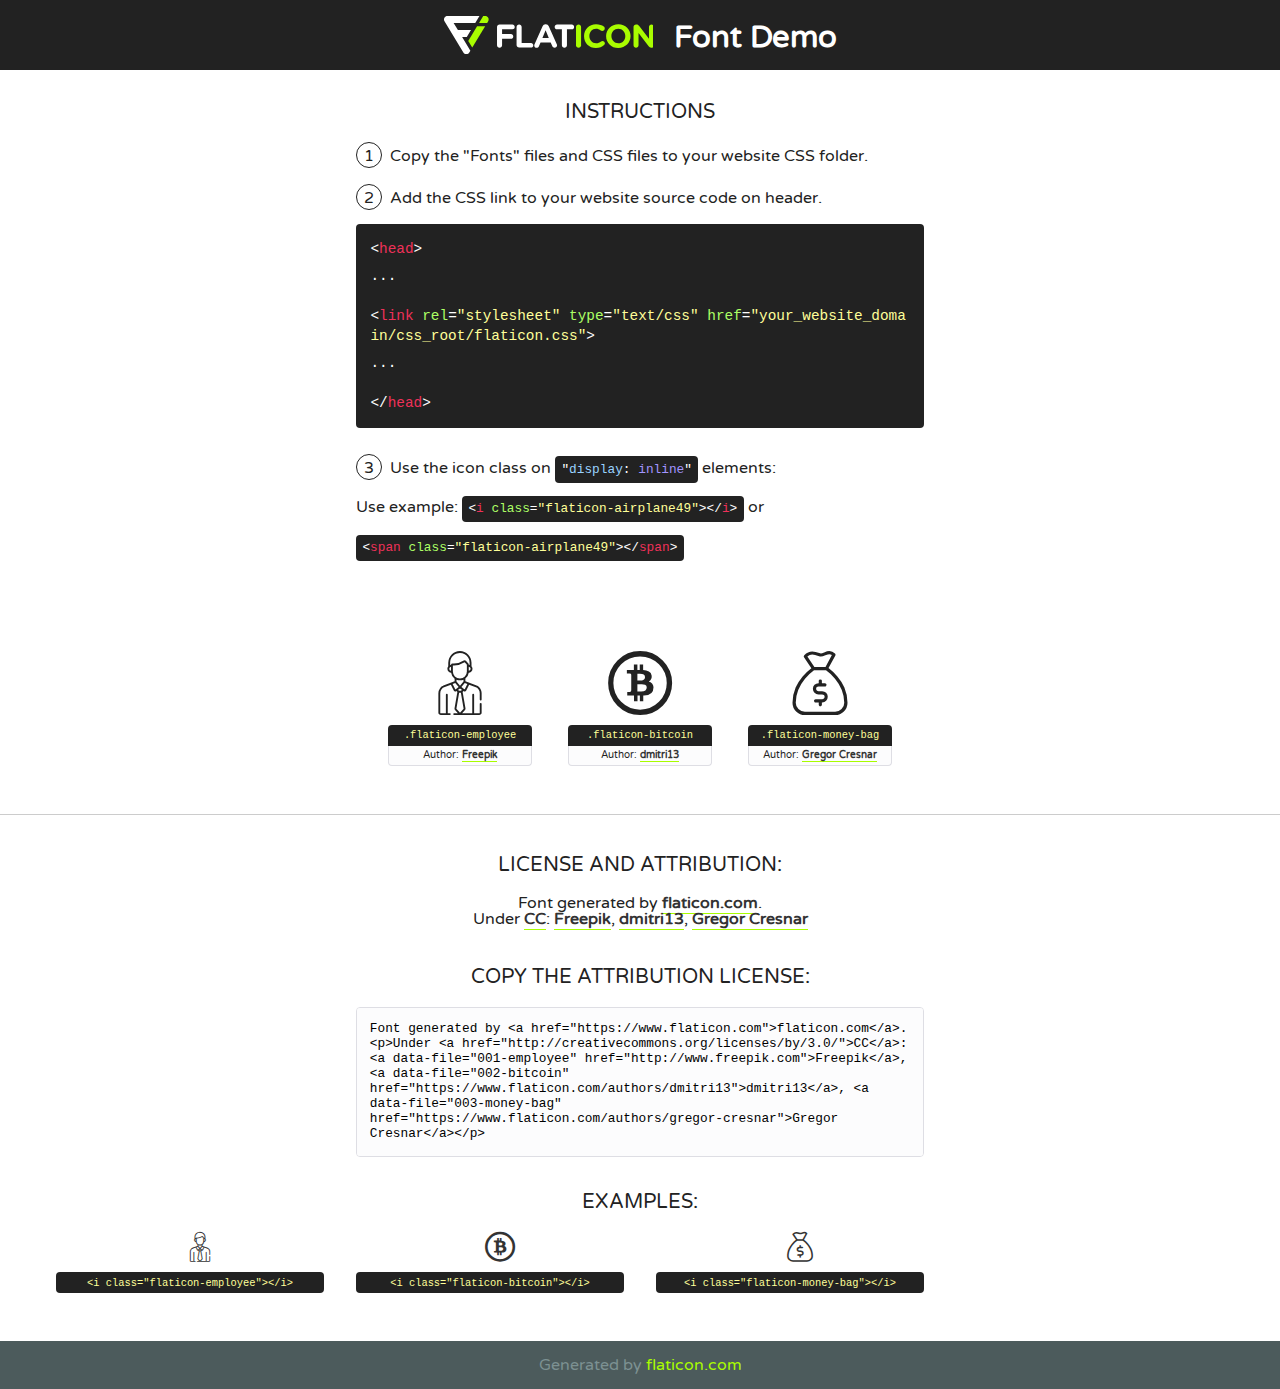
<file: flaticon/flaticon.html>
<!DOCTYPE html>
<!--
  Flaticon icon font: Flaticon
  Creation date: 02/07/2019 22:44
-->
<html>
<!DOCTYPE html>
<html>

<head>
    <title>Flaticon WebFont</title>
    <link href="http://fonts.googleapis.com/css?family=Varela+Round" rel="stylesheet" type="text/css" />
    <link rel="stylesheet" type="text/css" href="flaticon.css">
    <meta charset="UTF-8">
    <style>
    html, body, div, span, applet, object, iframe,
    h1, h2, h3, h4, h5, h6, p, blockquote, pre,
    a, abbr, acronym, address, big, cite, code,
    del, dfn, em, img, ins, kbd, q, s, samp,
    small, strike, strong, sub, sup, tt, var,
    b, u, i, center,
    dl, dt, dd, ol, ul, li,
    fieldset, form, label, legend,
    table, caption, tbody, tfoot, thead, tr, th, td,
    article, aside, canvas, details, embed, 
    figure, figcaption, footer, header, hgroup, 
    menu, nav, output, ruby, section, summary,
    time, mark, audio, video {
        margin: 0;
        padding: 0;
        border: 0;
        font-size: 100%;
        font: inherit;
        vertical-align: baseline;
    }
    /* HTML5 display-role reset for older browsers */
    article, aside, details, figcaption, figure, 
    footer, header, hgroup, menu, nav, section {
        display: block;
    }
    body {
        line-height: 1;
    }
    ol, ul {
        list-style: none;
    }
    blockquote, q {
        quotes: none;
    }
    blockquote:before, blockquote:after,
    q:before, q:after {
        content: '';
        content: none;
    }
    table {
        border-collapse: collapse;
        border-spacing: 0;
    }
    body {
        font-family: 'Varela Round', Helvetica, Arial, sans-serif;
        font-size: 16px;
        color: #222;
    }
    a {
        color: #333;
        border-bottom: 1px solid #a9fd00;
        font-weight: bold;
        text-decoration: none;
    }
    * {
        -moz-box-sizing: border-box;
        -webkit-box-sizing: border-box;
        box-sizing: border-box;
        margin: 0;
        padding: 0;
    }
    [class^="flaticon-"]:before, [class*=" flaticon-"]:before, [class^="flaticon-"]:after, [class*=" flaticon-"]:after {
        font-family: Flaticon;
        font-size: 30px;
        font-style: normal;
        margin-left: 20px;
        color: #333;
    }
    .wrapper {
        max-width: 600px;
        margin: auto;
        padding: 0 1em;
    }
    .title {
        font-size: 1.25em;
        text-align: center;
        margin-bottom: 1em;
        text-transform: uppercase;
    }
    header {
        text-align: center;
        background-color: #222;
        color: #fff;
        padding: 1em;
    }
    header .logo {
        width: 210px;
        height: 38px;
        display: inline-block;
        vertical-align: middle;
        margin-right: 1em;
        border: none;
    }
    header strong {
        font-size: 1.95em;
        font-weight: bold;
        vertical-align: middle;
        margin-top: 5px;
        display: inline-block;
    }
    .demo {
        margin: 2em auto;
        line-height: 1.25em;
    }
    .demo ul li {
        margin-bottom: 1em;
    }
    .demo ul li .num {
        color: #222;
        border-radius: 20px;
        display: inline-block;
        width: 26px;
        padding: 3px;
        height: 26px;
        text-align: center;
        margin-right: 0.5em;
        border: 1px solid #222;
    }
    .demo ul li code {
        background-color: #222;
        border-radius: 4px;
        padding: 0.25em 0.5em;
        display: inline-block;
        color: #fff;
        font-family: Consolas,Monaco,Lucida Console,Liberation Mono,DejaVu Sans Mono,Bitstream Vera Sans Mono,Courier New, monospace;
        font-weight: lighter;
        margin-top: 1em;
        font-size: 0.8em;
        word-break: break-all;
    }
    .demo ul li code.big {
        padding: 1em;
        font-size: 0.9em;
    }
    .demo ul li code .red {
        color: #EF3159;
    }
    .demo ul li code .green {
        color: #ACFF65;
    }
    .demo ul li code .yellow {
        color: #FFFF99;
    }
    .demo ul li code .blue {
        color: #99D3FF;
    }
    .demo ul li code .purple {
        color: #A295FF;
    }
    .demo ul li code .dots {
        margin-top: 0.5em;
        display: block;
    }
    #glyphs {
        border-bottom: 1px solid #ccc;
        padding: 2em 0;
        text-align: center;
    }
    .glyph {
        display: inline-block;
        width: 9em;
        margin: 1em;
        text-align: center;
        vertical-align: top;
        background: #FFF;
    }
    .glyph .glyph-icon {
        padding: 10px;
        display: block;
        font-family:"Flaticon";
        font-size: 64px;
        line-height: 1;
    }
    .glyph .glyph-icon:before {
        font-size: 64px;
        color: #222;
        margin-left: 0;
    }
    .class-name {
        font-size: 0.65em;
        background-color: #222;
        color: #fff;
        border-radius: 4px 4px 0 0;
        padding: 0.5em;
        color: #FFFF99;
        font-family: Consolas,Monaco,Lucida Console,Liberation Mono,DejaVu Sans Mono,Bitstream Vera Sans Mono,Courier New, monospace;
    }
    .author-name {
        font-size: 0.6em;
        background-color: #fcfcfd;
        border: 1px solid #DEDEE4;
        border-top: 0;
        border-radius: 0 0 4px 4px;
        padding: 0.5em;
    }
    .class-name:last-child {
        font-size: 10px;
        color:#888;
    }
    .class-name:last-child a {
        font-size: 10px;
        color:#555;
    }
    .class-name:last-child a:hover {
        color:#a9fd00;
    }
    .glyph > input {
        display: block;
        width: 100px;
        margin: 5px auto;
        text-align: center;
        font-size: 12px;
        cursor: text;
    }
    .glyph > input.icon-input {
        font-family:"Flaticon";
        font-size: 16px;
        margin-bottom: 10px;
    }
    .attribution .title {
        margin-top: 2em;
    }
    .attribution textarea {
        background-color: #fcfcfd;
        padding: 1em;
        border: none;
        box-shadow: none;
        border: 1px solid #DEDEE4;
        border-radius: 4px;
        resize: none;
        width: 100%;
        height: 150px;
        font-size: 0.8em;
        font-family: Consolas,Monaco,Lucida Console,Liberation Mono,DejaVu Sans Mono,Bitstream Vera Sans Mono,Courier New, monospace;
        -webkit-appearance: none;
    }
    .iconsuse {
        margin: 2em auto;
        text-align: center;
        max-width: 1200px;
    }
    .iconsuse:after {
        content: '';
        display: table;
        clear: both;
    }
    .iconsuse .image {
        float: left;
        width: 25%;
        padding: 0 1em;
    }
    .iconsuse .image p {
        margin-bottom: 1em;
    }
    .iconsuse .image span {
        display: block;
        font-size: 0.65em;
        background-color: #222;
        color: #fff;
        border-radius: 4px;
        padding: 0.5em;
        color: #FFFF99;
        margin-top: 1em;
        font-family: Consolas,Monaco,Lucida Console,Liberation Mono,DejaVu Sans Mono,Bitstream Vera Sans Mono,Courier New, monospace;
    }
    #footer {
        text-align: center;
        background-color: #4C5B5C;
        color: #7c9192;
        padding: 1em;
    }
    #footer a {
        border: none;
        color: #a9fd00;
        font-weight: normal;
    }
    @media (max-width: 960px) {
        .iconsuse .image {
            width: 50%;
        }
    }
    @media (max-width: 560px) {
        .iconsuse .image {
            width: 100%;
        }
    }
    </style>
</head>

<body class="characters-off">

    <header>
        <a href="https://www.flaticon.com" target="_blank" class="logo">
            <svg version="1.1" xmlns="http://www.w3.org/2000/svg" xmlns:xlink="http://www.w3.org/1999/xlink" xmlns:a="http://ns.adobe.com/AdobeSVGViewerExtensions/3.0/" viewBox="0 0 560.875 102.036" enable-background="new 0 0 560.875 102.036" xml:space="preserve">
                <defs>
                </defs>
                <g>
                    <g class="letters">
                        <path fill="#ffffff" d="M141.596,29.675c0-3.777,2.985-6.767,6.764-6.767h34.438c3.426,0,6.15,2.728,6.15,6.15
                        c0,3.43-2.724,6.149-6.15,6.149h-27.674v13.091h23.719c3.429,0,6.151,2.724,6.151,6.15c0,3.43-2.723,6.149-6.151,6.149h-23.719
                        v17.574c0,3.773-2.986,6.761-6.764,6.761c-3.779,0-6.764-2.989-6.764-6.761V29.675z"></path>
                        <path fill="#ffffff" d="M193.844,29.149c0-3.781,2.985-6.767,6.764-6.767c3.776,0,6.763,2.985,6.763,6.767v42.957h25.039
                        c3.426,0,6.149,2.726,6.149,6.153c0,3.425-2.723,6.15-6.149,6.15h-31.802c-3.779,0-6.764-2.986-6.764-6.768V29.149z"></path>
                        <path fill="#ffffff" d="M241.891,75.71l21.438-48.407c1.492-3.341,4.215-5.357,7.906-5.357h0.792
                        c3.686,0,6.323,2.017,7.815,5.357l21.439,48.407c0.436,0.967,0.701,1.845,0.701,2.723c0,3.602-2.809,6.501-6.414,6.501
                        c-3.161,0-5.269-1.845-6.499-4.655l-4.132-9.661h-27.059l-4.301,10.102c-1.144,2.631-3.426,4.214-6.237,4.214
                        c-3.517,0-6.24-2.81-6.24-6.325C241.1,77.64,241.451,76.677,241.891,75.71z M279.932,58.666l-8.521-20.297l-8.526,20.297H279.932
                        z"></path>
                        <path fill="#ffffff" d="M314.864,35.387H301.86c-3.429,0-6.239-2.813-6.239-6.238c0-3.429,2.811-6.24,6.239-6.24h39.533
                        c3.426,0,6.237,2.811,6.237,6.24c0,3.425-2.811,6.238-6.237,6.238h-13.001v42.785c0,3.773-2.99,6.761-6.764,6.761
                        c-3.779,0-6.764-2.989-6.764-6.761V35.387z"></path>
                        <path fill="#A9FD00" d="M352.615,29.149c0-3.781,2.985-6.767,6.767-6.767c3.774,0,6.761,2.985,6.761,6.767v49.024
                        c0,3.773-2.987,6.761-6.761,6.761c-3.781,0-6.767-2.989-6.767-6.761V29.149z"></path>
                        <path fill="#A9FD00" d="M374.132,53.836v-0.179c0-17.481,13.178-31.801,32.065-31.801c9.22,0,15.459,2.458,20.557,6.238
                        c1.402,1.054,2.637,2.985,2.637,5.357c0,3.692-2.985,6.59-6.681,6.59c-1.845,0-3.071-0.702-4.044-1.319
                        c-3.776-2.813-7.729-4.393-12.562-4.393c-10.364,0-17.831,8.611-17.831,19.154v0.173c0,10.542,7.291,19.329,17.831,19.329
                        c5.715,0,9.492-1.756,13.359-4.834c1.049-0.874,2.458-1.491,4.039-1.491c3.429,0,6.325,2.813,6.325,6.236
                        c0,2.106-1.056,3.78-2.282,4.834c-5.539,4.834-12.036,7.733-21.878,7.733C387.572,85.464,374.132,71.493,374.132,53.836z"></path>
                        <path fill="#A9FD00" d="M433.009,53.836v-0.179c0-17.481,13.79-31.801,32.766-31.801c18.981,0,32.592,14.143,32.592,31.628v0.173
                        c0,17.483-13.785,31.807-32.769,31.807C446.625,85.464,433.009,71.32,433.009,53.836z M484.224,53.836v-0.179
                        c0-10.539-7.725-19.326-18.626-19.326c-10.893,0-18.449,8.611-18.449,19.154v0.173c0,10.542,7.73,19.329,18.626,19.329
                        C476.676,72.986,484.224,64.378,484.224,53.836z"></path>
                        <path fill="#A9FD00" d="M506.233,29.321c0-3.774,2.99-6.763,6.767-6.763h1.401c3.252,0,5.183,1.583,7.029,3.953l26.093,34.265
                        V29.059c0-3.692,2.99-6.677,6.681-6.677c3.683,0,6.671,2.985,6.671,6.677v48.934c0,3.78-2.987,6.765-6.764,6.765h-0.436
                        c-3.257,0-5.188-1.581-7.034-3.953l-27.056-35.492v32.944c0,3.687-2.985,6.676-6.678,6.676c-3.683,0-6.673-2.989-6.673-6.676
                        V29.321z"></path>
                    </g>
                    <g class="insignia">
                        <path fill="#ffffff" d="M48.372,56.137h12.517l11.156-18.537H37.186L25.688,18.539h57.825L94.668,0H9.271
                        C5.925,0,2.842,1.801,1.198,4.716c-1.644,2.907-1.593,6.482,0.134,9.343l50.38,83.501c1.678,2.781,4.689,4.476,7.938,4.476
                        c3.246,0,6.257-1.695,7.935-4.476l2.898-4.804L48.372,56.137z"></path>
                        <g class="i">
                            <path fill="#A9FD00" d="M93.575,18.539h0.031v0.004l21.652,0.004l2.705-4.488c1.727-2.861,1.778-6.436,0.133-9.343
                            C116.454,1.801,113.371,0,110.026,0h-5.294L93.575,18.539z"></path>
                            <polygon fill="#A9FD00" points="88.291,27.356 64.725,66.486 75.519,84.404 109.942,27.356"></polygon>
                        </g>
                    </g>
                </g>
            </svg>
        </a>
        <strong>Font Demo</strong>
    </header>


    <section class="demo wrapper">

        <p class="title">Instructions</p>

        <ul>
            <li>
                <span class="num">1</span>Copy the "Fonts" files and CSS files to your website CSS folder.
            </li>
            <li>
                <span class="num">2</span>Add the CSS link to your website source code on header.
                <code class="big">
                    &lt;<span class="red">head</span>&gt;
                    <br/><span class="dots">...</span>
                    <br/>&lt;<span class="red">link</span> <span class="green">rel</span>=<span class="yellow">"stylesheet"</span> <span class="green">type</span>=<span class="yellow">"text/css"</span> <span class="green">href</span>=<span class="yellow">"your_website_domain/css_root/flaticon.css"</span>&gt;
                    <br/><span class="dots">...</span>
                    <br/>&lt;/<span class="red">head</span>&gt;
                </code>
            </li>

            <li>
                <p>
                    <span class="num">3</span>Use the icon class on <code>"<span class="blue">display</span>:<span class="purple"> inline</span>"</code> elements:
                    <br />
                    Use example: <code>&lt;<span class="red">i</span> <span class="green">class</span>=<span class="yellow">&quot;flaticon-airplane49&quot;</span>&gt;&lt;/<span class="red">i</span>&gt;</code> or <code>&lt;<span class="red">span</span> <span class="green">class</span>=<span class="yellow">&quot;flaticon-airplane49&quot;</span>&gt;&lt;/<span class="red">span</span>&gt;</code>
            </li>
        </ul>

    </section>




   <section id="glyphs">          
    
      
        <div class="glyph"><div class="glyph-icon flaticon-employee"></div>
            <div class="class-name">.flaticon-employee</div>
            <div class="author-name">Author: <a data-file="001-employee" href="http://www.freepik.com">Freepik</a> </div> 
        </div>        
        
        <div class="glyph"><div class="glyph-icon flaticon-bitcoin"></div>
            <div class="class-name">.flaticon-bitcoin</div>
            <div class="author-name">Author: <a data-file="002-bitcoin" href="https://www.flaticon.com/authors/dmitri13">dmitri13</a> </div> 
        </div>        
        
        <div class="glyph"><div class="glyph-icon flaticon-money-bag"></div>
            <div class="class-name">.flaticon-money-bag</div>
            <div class="author-name">Author: <a data-file="003-money-bag" href="https://www.flaticon.com/authors/gregor-cresnar">Gregor Cresnar</a> </div> 
        </div>        
        

    </section>



    <section class="attribution wrapper"   style="text-align:center;">

      <div class="title">License and attribution:</div><div class="attrDiv">Font generated by <a href="https://www.flaticon.com">flaticon.com</a>. <div><p>Under <a href="http://creativecommons.org/licenses/by/3.0/">CC</a>: <a data-file="001-employee" href="http://www.freepik.com">Freepik</a>, <a data-file="002-bitcoin" href="https://www.flaticon.com/authors/dmitri13">dmitri13</a>, <a data-file="003-money-bag" href="https://www.flaticon.com/authors/gregor-cresnar">Gregor Cresnar</a></p>  </div>
      </div>
      <div class="title">Copy the Attribution License:</div>

    <textarea onclick="this.focus();this.select();">Font generated by &lt;a href=&quot;https://www.flaticon.com&quot;&gt;flaticon.com&lt;/a&gt;. <p>Under <a href="http://creativecommons.org/licenses/by/3.0/">CC</a>: <a data-file="001-employee" href="http://www.freepik.com">Freepik</a>, <a data-file="002-bitcoin" href="https://www.flaticon.com/authors/dmitri13">dmitri13</a>, <a data-file="003-money-bag" href="https://www.flaticon.com/authors/gregor-cresnar">Gregor Cresnar</a></p>  
     </textarea>

    </section>

    <section class="iconsuse">

          <div class="title">Examples:</div>            
             
            <div class="image">
                <p>
                    <i class="glyph-icon flaticon-employee"></i> 
                    <span>&lt;i class=&quot;flaticon-employee&quot;&gt;&lt;/i&gt;</span>
                </p>
            </div>
            
            <div class="image">
                <p>
                    <i class="glyph-icon flaticon-bitcoin"></i> 
                    <span>&lt;i class=&quot;flaticon-bitcoin&quot;&gt;&lt;/i&gt;</span>
                </p>
            </div>
            
            <div class="image">
                <p>
                    <i class="glyph-icon flaticon-money-bag"></i> 
                    <span>&lt;i class=&quot;flaticon-money-bag&quot;&gt;&lt;/i&gt;</span>
                </p>
            </div>
                       
        </div>
                            
    </section>

<div id="footer">
    <div>Generated by <a href="https://www.flaticon.com">flaticon.com</a>
    </div>
</div>



</body>
</html>
</file>
<file: flaticon/flaticon.css>
/*
  	Flaticon icon font: Flaticon
  	Creation date: 02/07/2019 22:44
  	*/

@font-face {
  font-family: "Flaticon";
  src: url("./Flaticon.eot");
  src: url("./Flaticon.eot?#iefix") format("embedded-opentype"),
       url("./Flaticon.woff2") format("woff2"),
       url("./Flaticon.woff") format("woff"),
       url("./Flaticon.ttf") format("truetype"),
       url("./Flaticon.svg#Flaticon") format("svg");
  font-weight: normal;
  font-style: normal;
}

@media screen and (-webkit-min-device-pixel-ratio:0) {
  @font-face {
    font-family: "Flaticon";
    src: url("./Flaticon.svg#Flaticon") format("svg");
  }
}

[class^="flaticon-"]:before, [class*=" flaticon-"]:before,
[class^="flaticon-"]:after, [class*=" flaticon-"]:after {   
  font-family: Flaticon;
        font-size: 20px;
font-style: normal;
margin-left: 20px;
}

.flaticon-employee:before { content: "\f100"; }
.flaticon-bitcoin:before { content: "\f101"; }
.flaticon-money-bag:before { content: "\f102"; }
</file>
